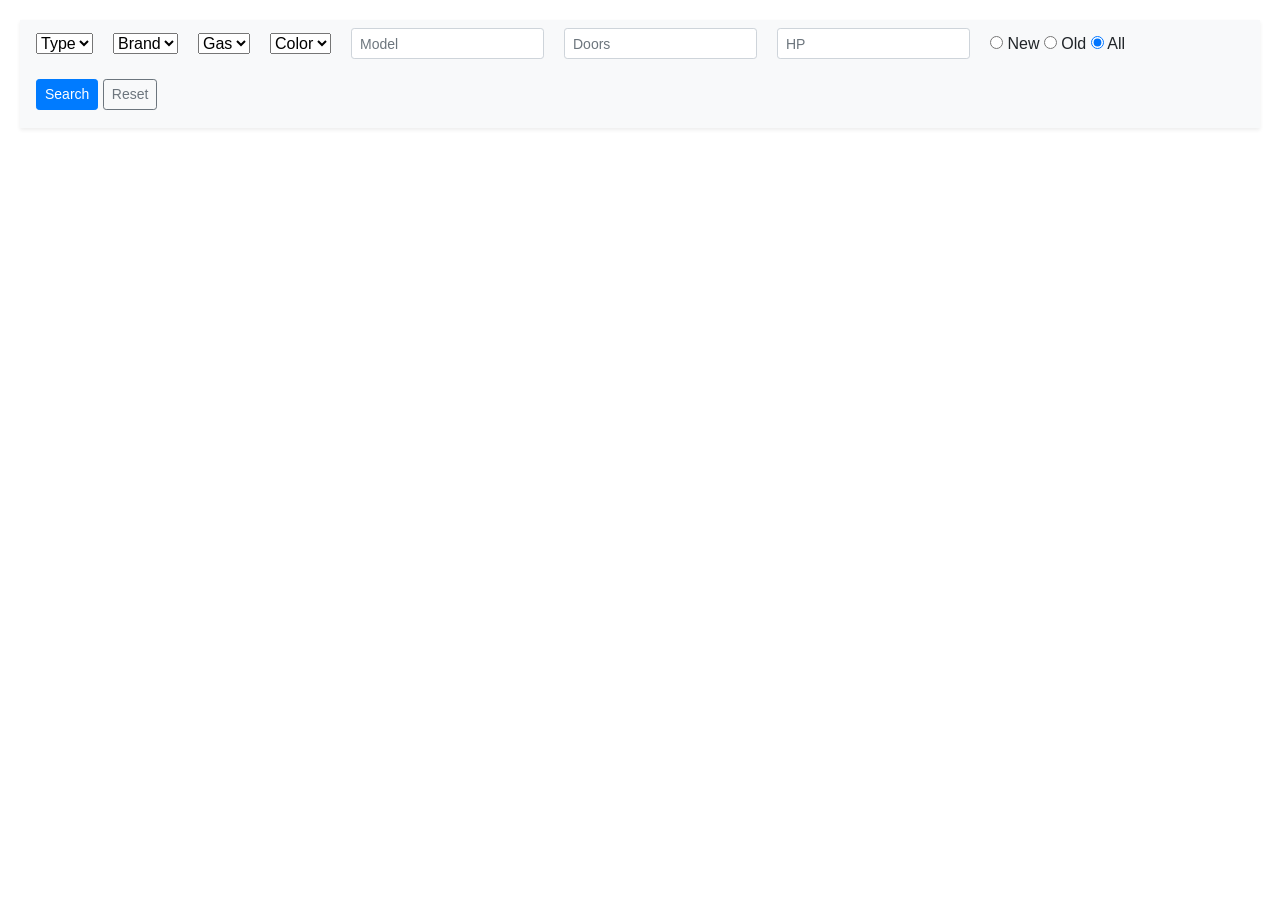
<file: Workshop-homework/cars/index.html>
<!DOCTYPE html>
<html lang="en">

<head>
  <meta charset="UTF-8">
  <meta name="viewport" content="width=device-width, initial-scale=1.0">
  <title>Cars</title>
  <link rel="stylesheet" href="https://stackpath.bootstrapcdn.com/bootstrap/4.4.1/css/bootstrap.min.css"
    integrity="sha384-Vkoo8x4CGsO3+Hhxv8T/Q5PaXtkKtu6ug5TOeNV6gBiFeWPGFN9MuhOf23Q9Ifjh" crossorigin="anonymous">
  <link rel="stylesheet" href="src/style.css">
</head>

<body>

  <div id="tableContainer">

  <nav class="navbar navbar-expand-lg navbar-light bg-light shadow-sm mb-3 px-3">
    <form id="filterForm" class="d-flex flex-wrap align-items-center gap-2 w-100">

      <select id="filterType" class="form-select form-select-sm w-auto">
        <option value="">Type</option>
      </select>

      <select id="filterBrand" class="form-select form-select-sm w-auto">
        <option value="">Brand</option>
      </select>

      <select id="filterGas" class="form-select form-select-sm w-auto">
        <option value="">Gas</option>
      </select>

      <select id="filterColor" class="form-select form-select-sm w-auto">
        <option value="">Color</option>
      </select>

      <input type="text" id="filterModel" class="form-control form-control-sm w-auto" placeholder="Model">

      <input type="number" id="filterDoors" class="form-control form-control-sm w-auto" placeholder="Doors" min="1">

      <input type="number" id="filterHP" class="form-control form-control-sm w-auto" placeholder="HP" min="0">

      <div>
        <label class="mb-0"><input type="radio" name="filterNew" value="new"> New</label>
        <label class="mb-0"><input type="radio" name="filterNew" value="old"> Old</label>
        <label class="mb-0"><input type="radio" name="filterNew" value="" checked> All</label>
      </div>

      <div>
        <button id="searchBtn" type="button" class="btn btn-sm btn-primary">Search</button>
        <button id="resetBtn" type="button" class="btn btn-sm btn-outline-secondary">Reset</button>
      </div>

    </form>
  </nav>

  <div id="carTableResult"></div>

</div>

  <!-- Scripts -->
  <script src="https://code.jquery.com/jquery-3.6.0.js" integrity="sha256-H+K7U5CnXl1h5ywQfKtSj8PCmoN9aaq30gDh27Xc0jk="
    crossorigin="anonymous"></script>
  <script src="https://stackpath.bootstrapcdn.com/bootstrap/4.4.1/js/bootstrap.min.js"
    integrity="sha384-wfSDF2E50Y2D1uUdj0O3uMBJnjuUD4Ih7YwaYd1iqfktj0Uod8GCExl3Og8ifwB6"
    crossorigin="anonymous"></script>
  <script src="src/app.js"></script>
</body>

</html>
</file>
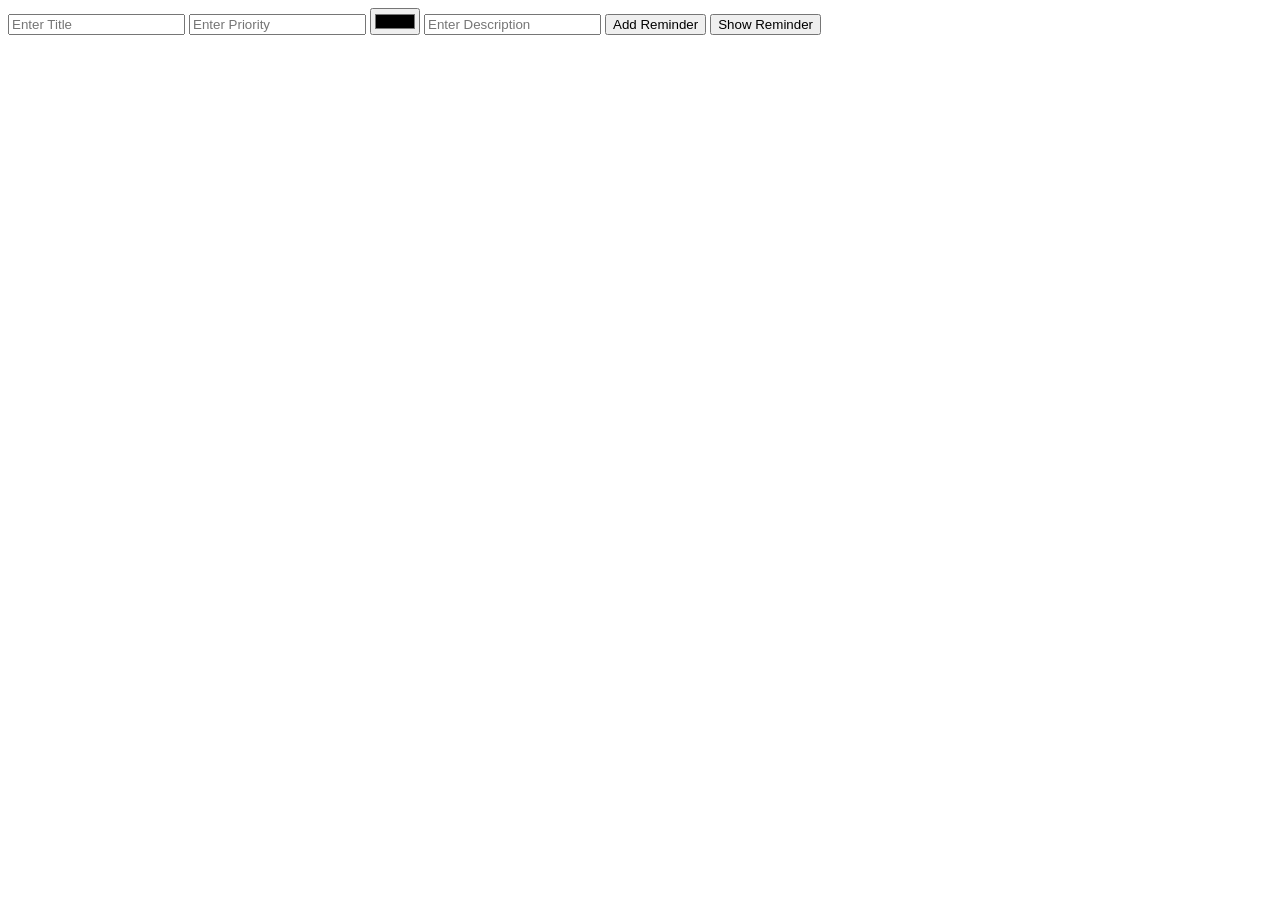
<file: homework1/homework1-dom.html>
<!DOCTYPE html>
<html lang="en">
<head>
    <meta charset="UTF-8">
    <meta name="viewport" content="width=device-width, initial-scale=1.0">
    <title>Homework1 - DOM</title>
</head>
<body>
    <input type="text" id="reminderTitleInput" placeholder="Enter Title" required>
    <input type="text" id="reminderPriorityInput" placeholder="Enter Priority" required>
    <input type="color" id="reminderColorInput" placeholder="Choose Color" required>
    <input type="text" id="reminderDescriptionInput" placeholder="Enter Description" required>
    <button id="addReminderBtn">Add Reminder</button>
    <button id="showRemindersBtn">Show Reminder</button>

    <div id="reminderTableContainer"></div>

    <link rel="stylesheet" href="homework1-dom.css">
    <script src="homework1-dom.js"></script>
</body>
</html>
</file>
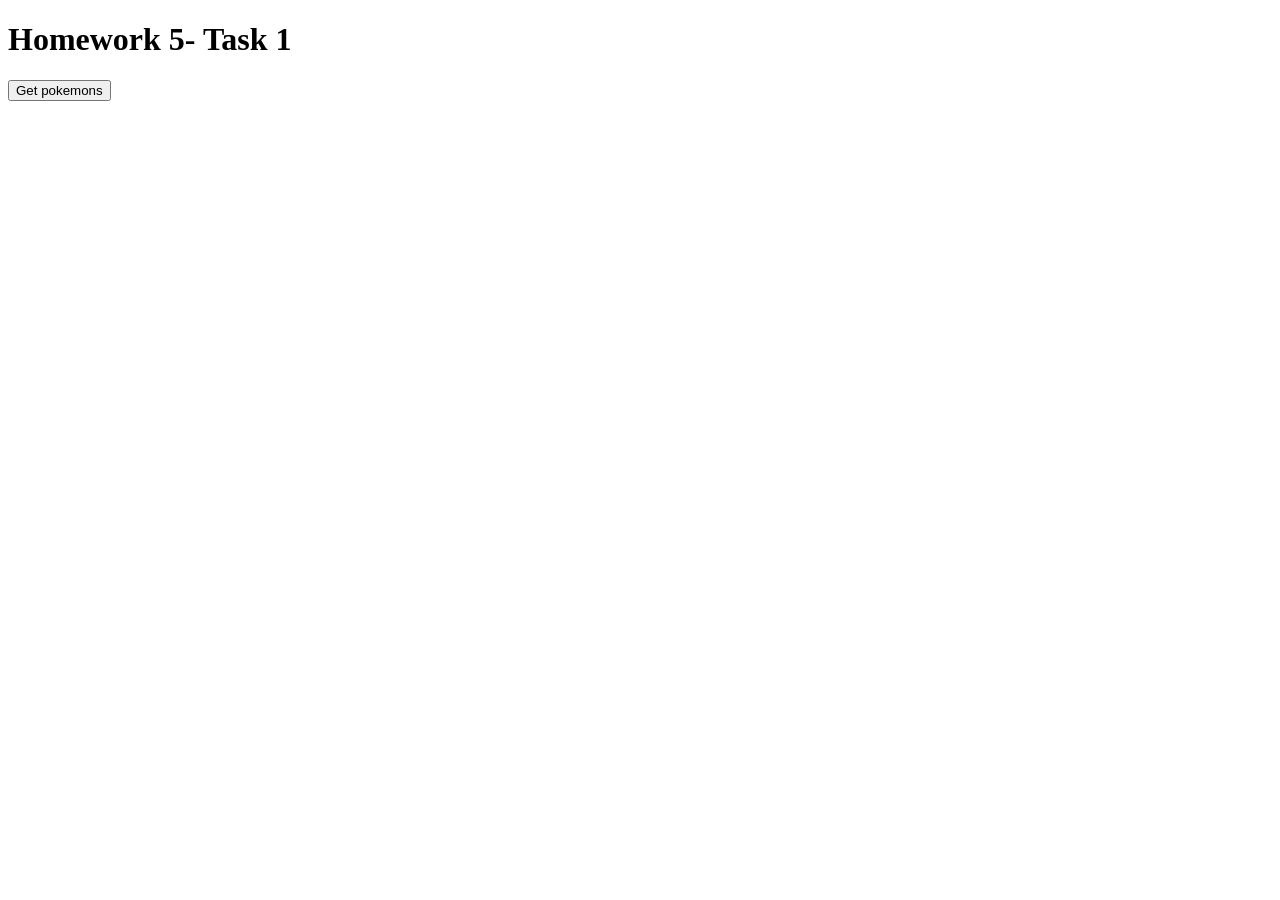
<file: homework5/homework5-Task1.html>
<!DOCTYPE html>
<html lang="en">
<head>
    <meta charset="UTF-8">
    <meta name="viewport" content="width=device-width, initial-scale=1.0">
    <title>Homework 5- Task 1</title>
</head>
<body>
    <h1>Homework 5- Task 1</h1>

    <button id="getPokemonsBtn">Get pokemons</button>
    <ul id ="pokemons"></ul>
    <script src="homework5-Task1.js"></script>
</body>
</html>
</file>
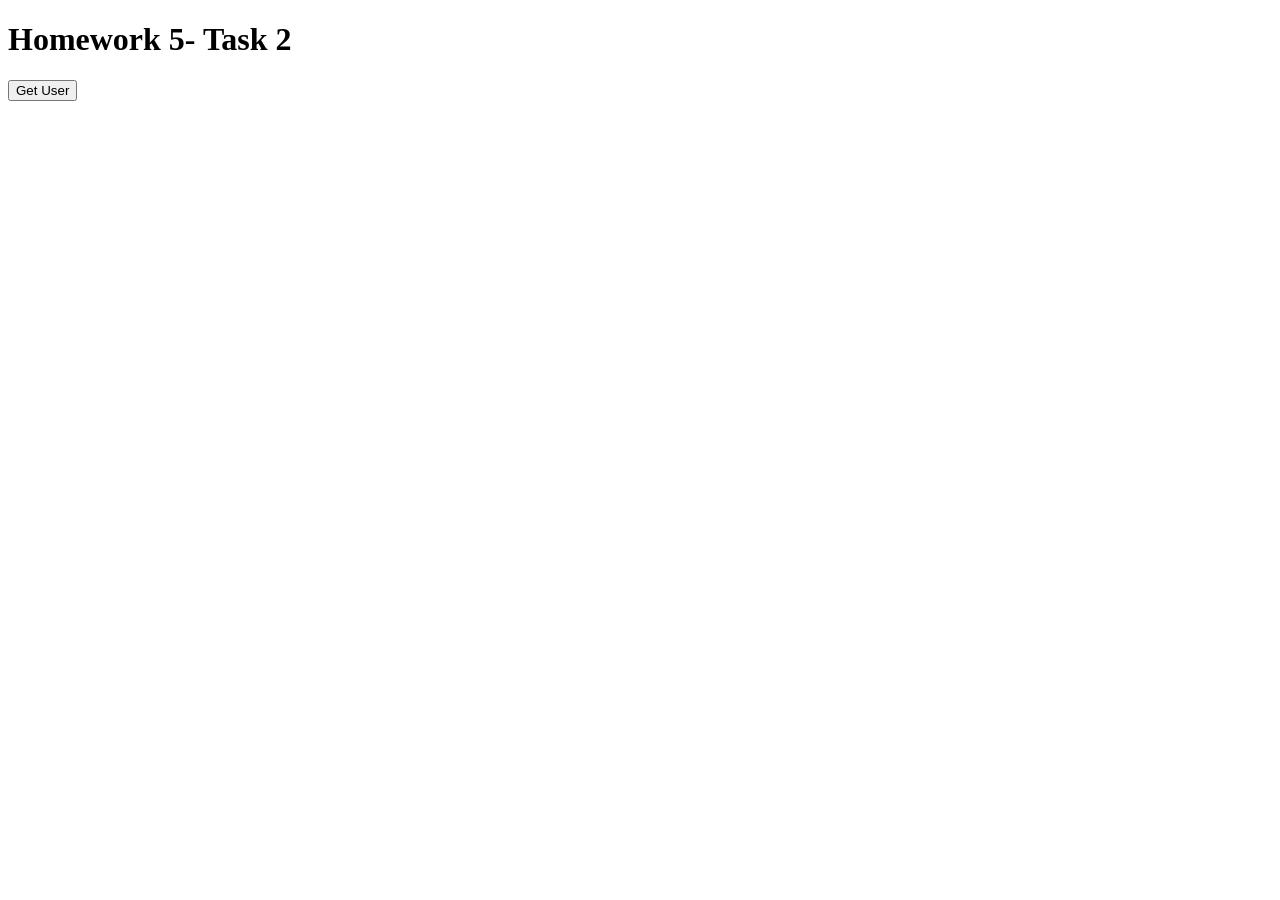
<file: homework5/homework5-Task2.html>
<!DOCTYPE html>
<html lang="en">
<head>
    <meta charset="UTF-8">
    <meta name="viewport" content="width=device-width, initial-scale=1.0">
    <title>Homework 5- Task 2</title>
</head>
<body>
    <h1>Homework 5- Task 2</h1>

    <button id ="getUserBtn">Get User</button>
    <div id="userInfoTableContainer"></div>

    <script src="homework5-Task2.js"></script>
    <link rel="stylesheet" href="homework5-Task2.css">
</body>
</html>
</file>
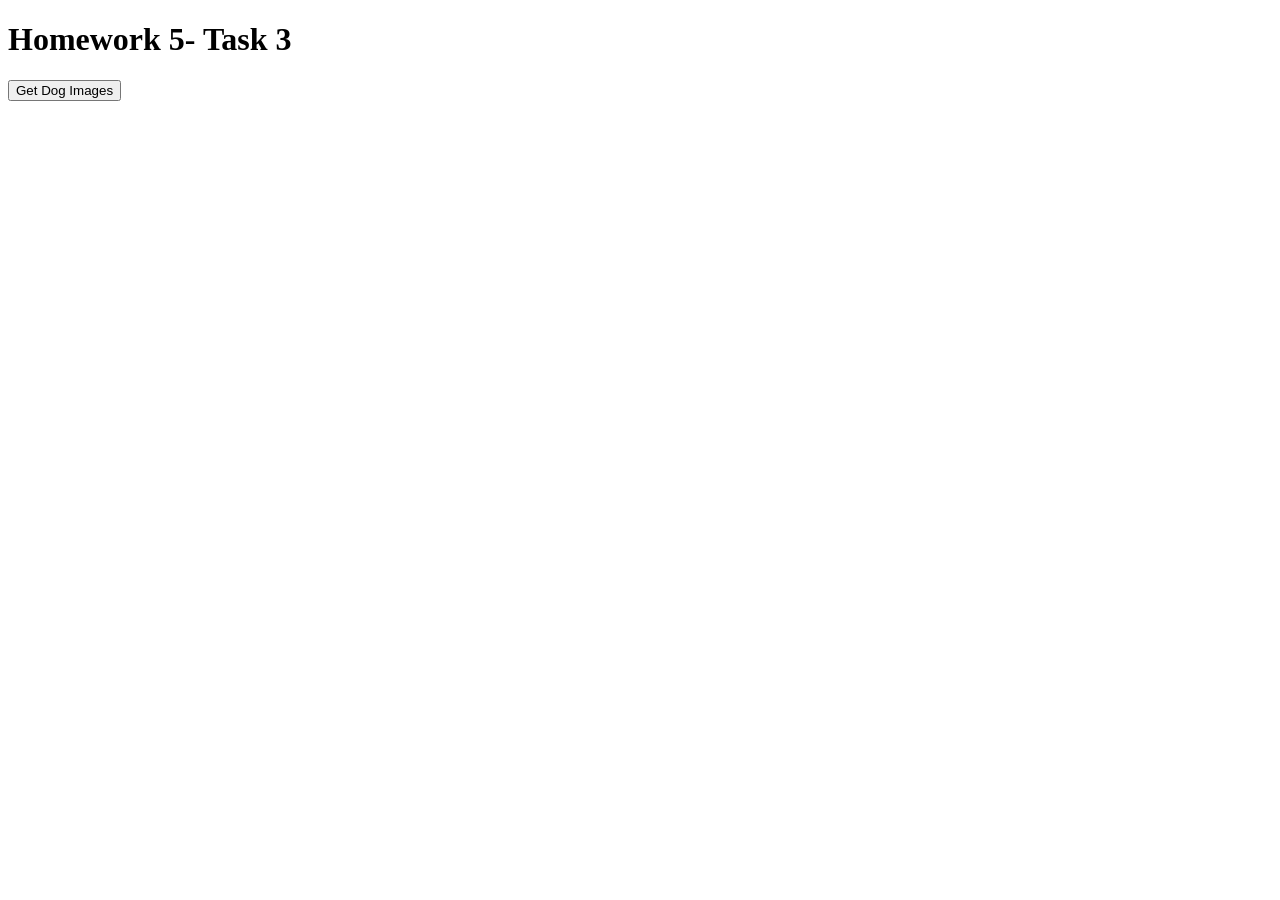
<file: homework5/homework5-Task3.html>
<!DOCTYPE html>
<html lang="en">
<head>
    <meta charset="UTF-8">
    <meta name="viewport" content="width=device-width, initial-scale=1.0">
    <title>Homework 5- Task 3</title>
</head>
<body>
    <h1>Homework 5- Task 3</h1>

    <button id="getDogImageBtn">Get Dog Images</button>
    <div id="dogImagesContainer"></div>
    
    <script src="homework5-Task3.js"></script>
    <link rel="stylesheet" href="homework5-Task3.css">
</body>
</html>
</file>
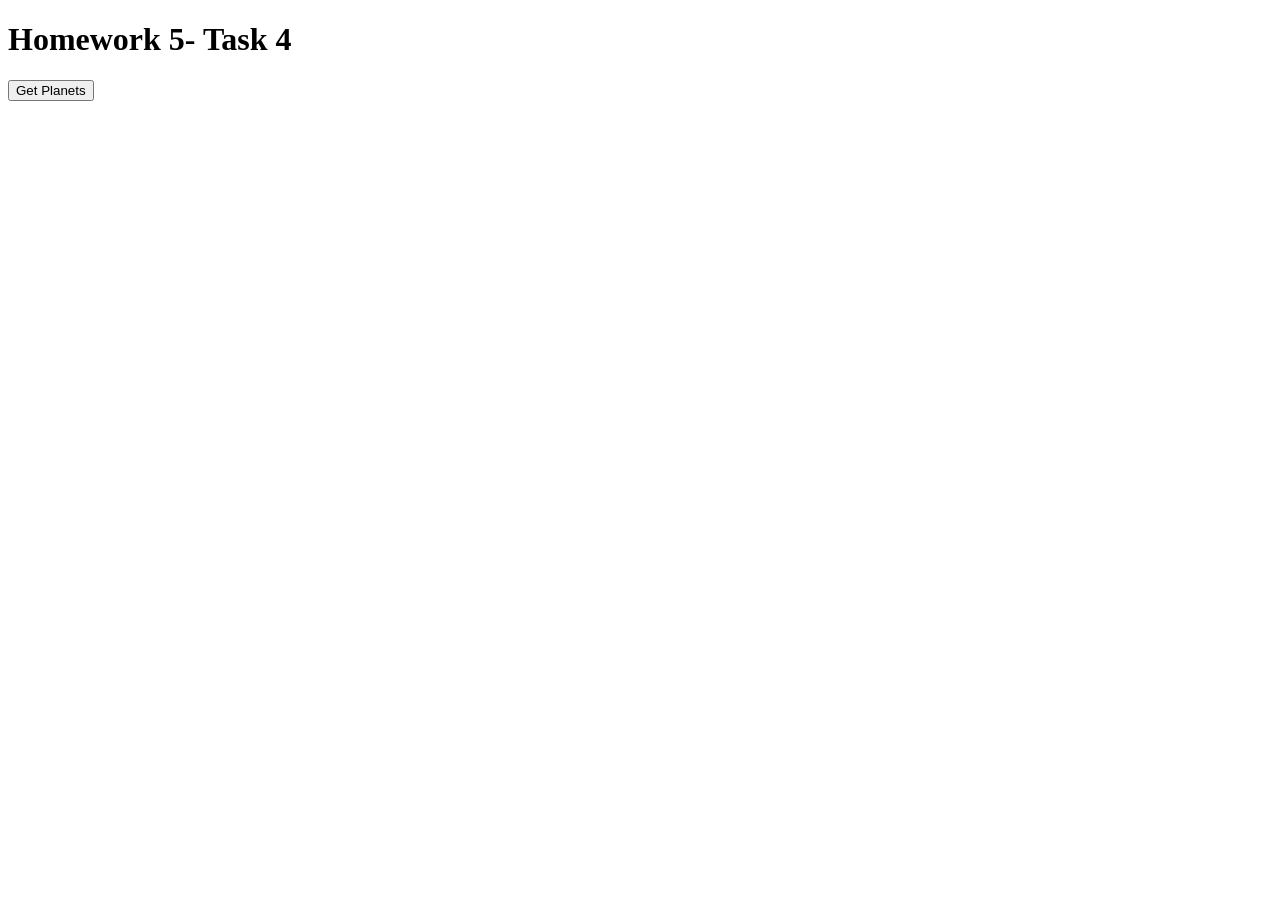
<file: homework5/homework5-Task4.html>
<!DOCTYPE html>
<html lang="en">
<head>
    <meta charset="UTF-8">
    <meta name="viewport" content="width=device-width, initial-scale=1.0">
    <title>Homework 5- Task 4</title>
</head>
<body>
    <h1>Homework 5- Task 4</h1>

    <button id="getPlanetsBtn">Get Planets</button>
    <div id="planetsContainer"></div>

    <link rel="stylesheet" href="homework5-Task4.css">
    <script src="homework5-Task4.js"></script>
</body>
</html>
</file>
<file: Workshop-homework/cars/src/style.css>
table {
  width: 100%;
  border-collapse: collapse;
}

th, td {
  /*border: 1px solid black;*/
  padding: 8px;
  text-align: left;
}

form {
    display:flex; 
    flex-wrap:wrap;
    gap:20px; 
    align-items:center;
    margin-bottom:10px;
}

#tableContainer {
    margin: 20px;
}
</file>
<file: homework1/homework1-dom.css>
table {
    border-collapse: collapse;
    margin-top: 20px;
}

th, td {
    border: 1px solid black;
    padding: 10px;
    text-align: center;
}
</file>
<file: homework5/homework5-Task2.css>
table {
    border-collapse: collapse;
    margin-top: 20px;
}

th, td {
    border: 1px solid black;
    padding: 10px;
    text-align: center;
    white-space: pre-line; /* This will allow the address to be displayed on multiple lines within the same cell +  "\n"*/
}
</file>
<file: homework5/homework5-Task3.css>
img {
    width: 100%;
    height: auto;
    border-radius: 8px;
}
</file>
<file: homework5/homework5-Task4.css>
table {
    border-collapse: collapse;
    margin-top: 20px;
}

th, td {
    border: 1px solid black;
    padding: 10px;
    text-align: center;
}
</file>
